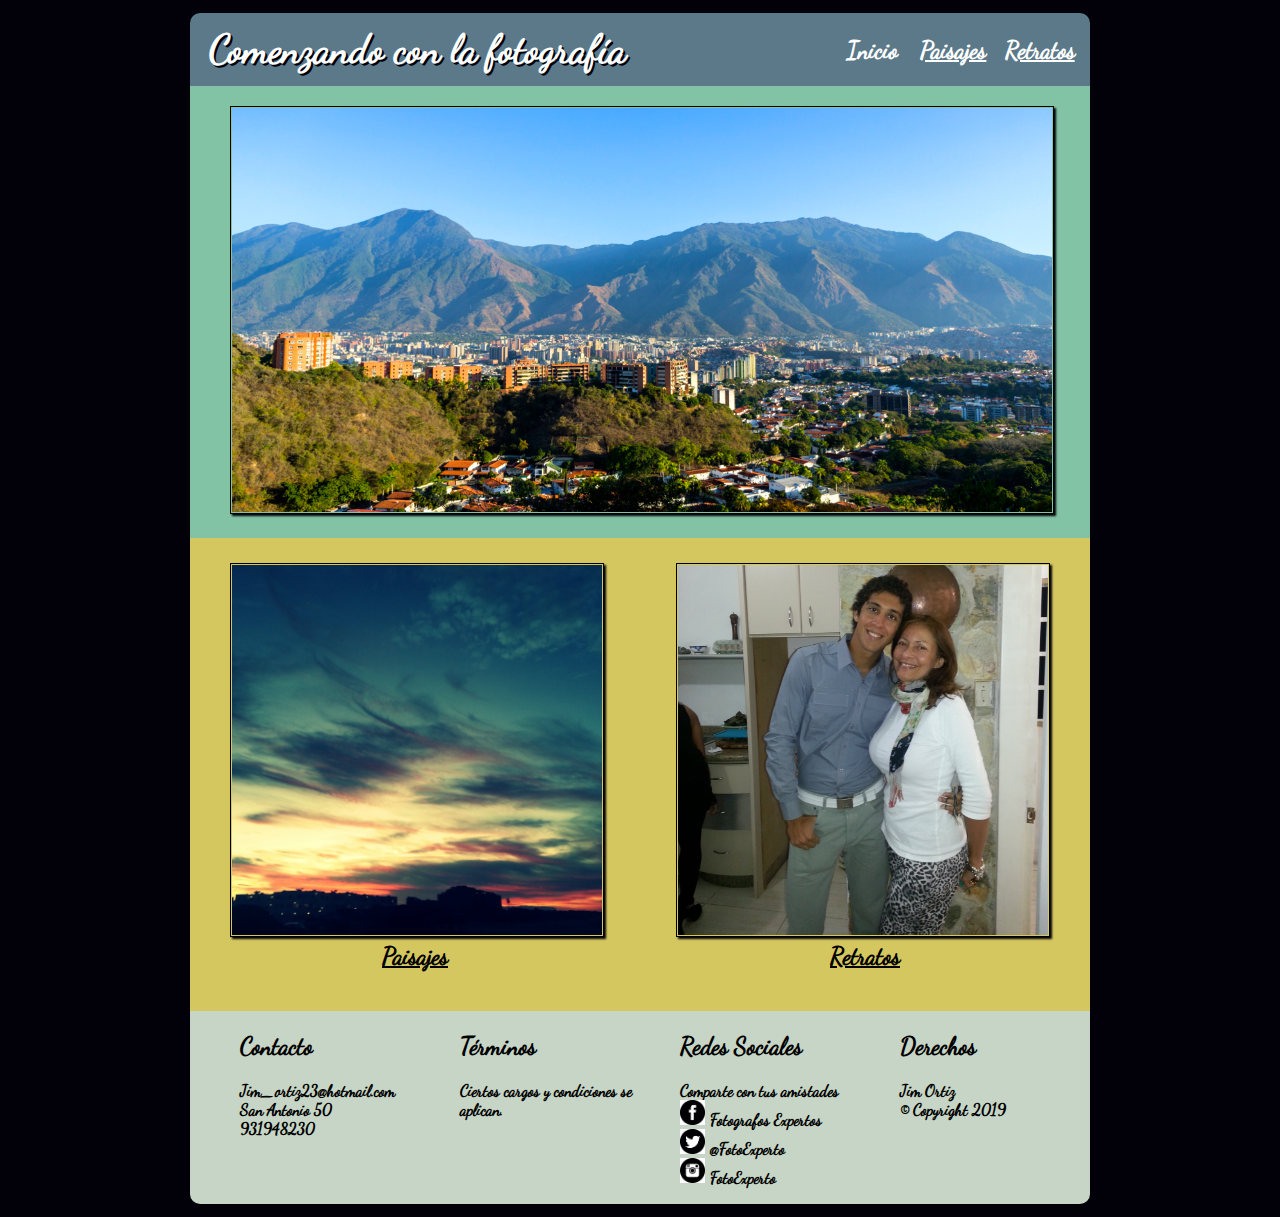
<file: 2. PCCS3/index.html>
<!DOCTYPE html>
<html>
<head>
	<meta charset="utf-8">
	<meta name="viewport" content="width=device-width,user-scalable=no">
	<title>Comienzo de la fotografía</title>
	<link rel="stylesheet" type="text/css" href="css/estilos2doPJ.css">
</head>
<body>
	<div class="contenido">
		<header>
			<h1>Comenzando con la fotografía</h1>
			<nav class="Links">
				<h2><a href="index.html">Inicio</a></h2>
				<h2><a href="html/paisajes.html">Paisajes</a></h2>
				<h2><a href="html/retratos.html">Retratos</a></h2>
			</nav>	
		</header>
			<section>
				<div class="bloque">
					<figure>
						<img src="img/avila.jpg" alt="Avila" title="El Avila" id="imagen1"/>
					</figure>
				</div>
				<div class="bloque2">	
					<figure id="imagen2">
						<img src="img/paisaje.jpg" alt="Paisaje" title="Paisaje"/>
						<h2><a href="html/paisajes.html">Paisajes</a></h2>
					</figure>
					<figure id="imagen3">
						<img src="img/retrato.jpg" alt="retrato" title="Retrato" />
						<h2><a href="html/experiencia.html">Retratos</a></h2>
					</figure>
				</div>
			</section>
		<footer class="columnas">
			<div id="columna1">
				<ul>
					<li><h2>Contacto</h2></li>
				</ul>	
				<ul>
					<li><a href="mailto:jim_ortiz23@hotmail.com">Jim_ortiz23@hotmail.com</a></li>
					<li>San Antonio 50</li>
					<li>931948230</li>
				</ul>
			</div>
			<div id="columna2">
				<ul>
					<li><h2>Términos</h2></li>
				</ul>
				<ul>
					<li>Ciertos cargos y condiciones se aplican.</li>
				</ul>
			</div>
			<div id="columna3">
				<ul>
					<li><h2>Redes Sociales</h2></li>
				</ul>
				<ul>
					<li>Comparte con tus amistades</li>
					<li><a href="http://facebook.com"><img src="img/facebook.png" alt="Facebook" width="25" height="25">Fotografos Expertos</a></li>
					<li><a href="http://twitter.com"><img src="img/twitter.png" alt="Twitter" width="25" height="25">@FotoExperto</a></li>
					<li><a href="https://www.instagram.com"><img src="img/instagram.png" alt="Twitter" width="25" height="25">FotoExperto</a></li>
				</ul>
			</div>
			<div id="columna4">
				<ul>
					<li><h2>Derechos</h2></li>
				</ul>
				<ul>
					<li>Jim Ortiz</li>
					<li>© Copyright 2019</li>
				</ul>
			</div>
		</footer>
	</div>
</body>
</html>
</file>
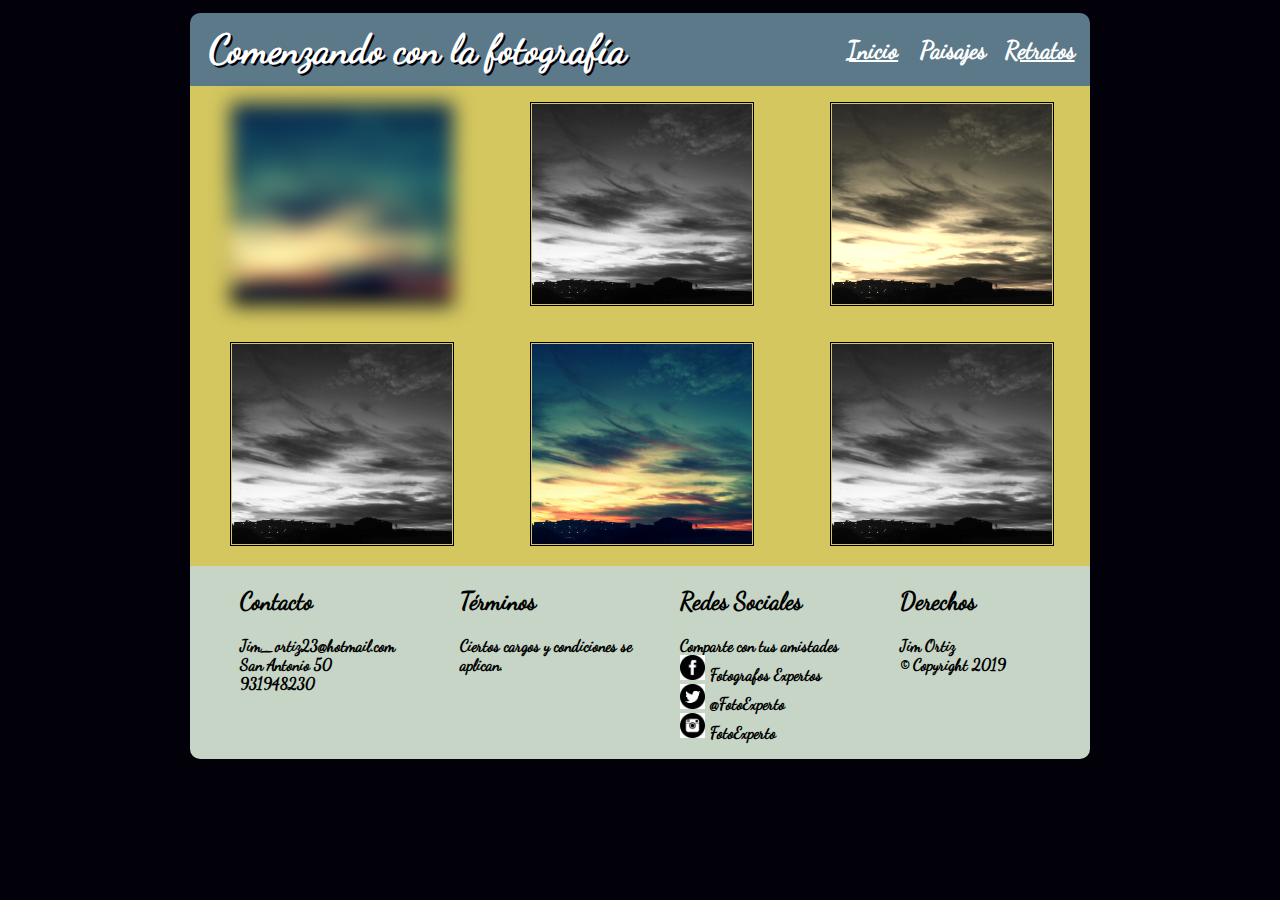
<file: 2. PCCS3/html/paisajes.html>
<!DOCTYPE html>
<html>
<head>
	<meta charset="utf-8">
	<meta name="viewport" content="width=device-width,user-scalable=no">
	<title>Estes es el 2do proyecto.</title>
	<link rel="stylesheet" type="text/css" href="../css/paisajes.css">
</head>
<body>
	<div class="contenido">
		<header>
			<h1>Comenzando con la fotografía</h1>
			<nav class="Links">
				<h2><a href="../index.html">Inicio</a></h2>
				<h2><a href="paisajes.html">Paisajes</a></h2>
				<h2><a href="../html/retratos.html">Retratos</a></h2>
			</nav>	
		</header>
		<article>
			<div class="agrupacion1">
				<figure id="imagen1">
					<img src="../img/paisaje.jpg" alt="Paisaje" title="Paisaje"/>
				</figure>
				<figure id="imagen2">
					<img src="../img/paisaje.jpg" alt="Paisaje" title="Paisaje"/>
				</figure>
				<figure id="imagen3">
					<img src="../img/paisaje.jpg" alt="Paisaje" title="Paisaje"/>
				</figure>
			</div>
			<div class="agrupacion2">
				<figure id="imagen4">
					<img src="../img/paisaje.jpg" alt="Paisaje" title="Paisaje"/>
				</figure>
				<figure id="imagen5">
					<img src="../img/paisaje.jpg" alt="Paisaje" title="Paisaje"/>
				</figure>
				<figure id="imagen6">
					<img src="../img/paisaje.jpg" alt="Paisaje" title="Paisaje"/>
				</figure>
			</div>
		</article>
		<footer class="columnas">
			<div id="columna1">
				<ul>
					<li><h2>Contacto</h2></li>
				</ul>	
				<ul>
					<li><a href="mailto:jim_ortiz23@hotmail.com">Jim_ortiz23@hotmail.com</a></li>
					<li>San Antonio 50</li>
					<li>931948230</li>
				</ul>
			</div>
			<div id="columna2">
				<ul>
					<li><h2>Términos</h2></li>
				</ul>
				<ul>
					<li>Ciertos cargos y condiciones se aplican.</li>
				</ul>
			</div>
			<div id="columna3">
				<ul>
					<li><h2>Redes Sociales</h2></li>
				</ul>
				<ul>
					<li>Comparte con tus amistades</li>
					<li><a href="http://facebook.com"><img src="../img/facebook.png" alt="Facebook" width="25" height="25">Fotografos Expertos</a></li>
					<li><a href="http://twitter.com"><img src="../img/twitter.png" alt="Twitter" width="25" height="25">@FotoExperto</a></li>
					<li><a href="https://www.instagram.com"><img src="../img/instagram.png" alt="Twitter" width="25" height="25">FotoExperto</a></li>
				</ul>
			</div>
			<div id="columna4">
				<ul>
					<li><h2>Derechos</h2></li>
				</ul>
				<ul>
					<li>Jim Ortiz</li>
					<li>© Copyright 2019</li>
				</ul>
			</div>
		</footer>
	</div>
</body>
</html>
</file>
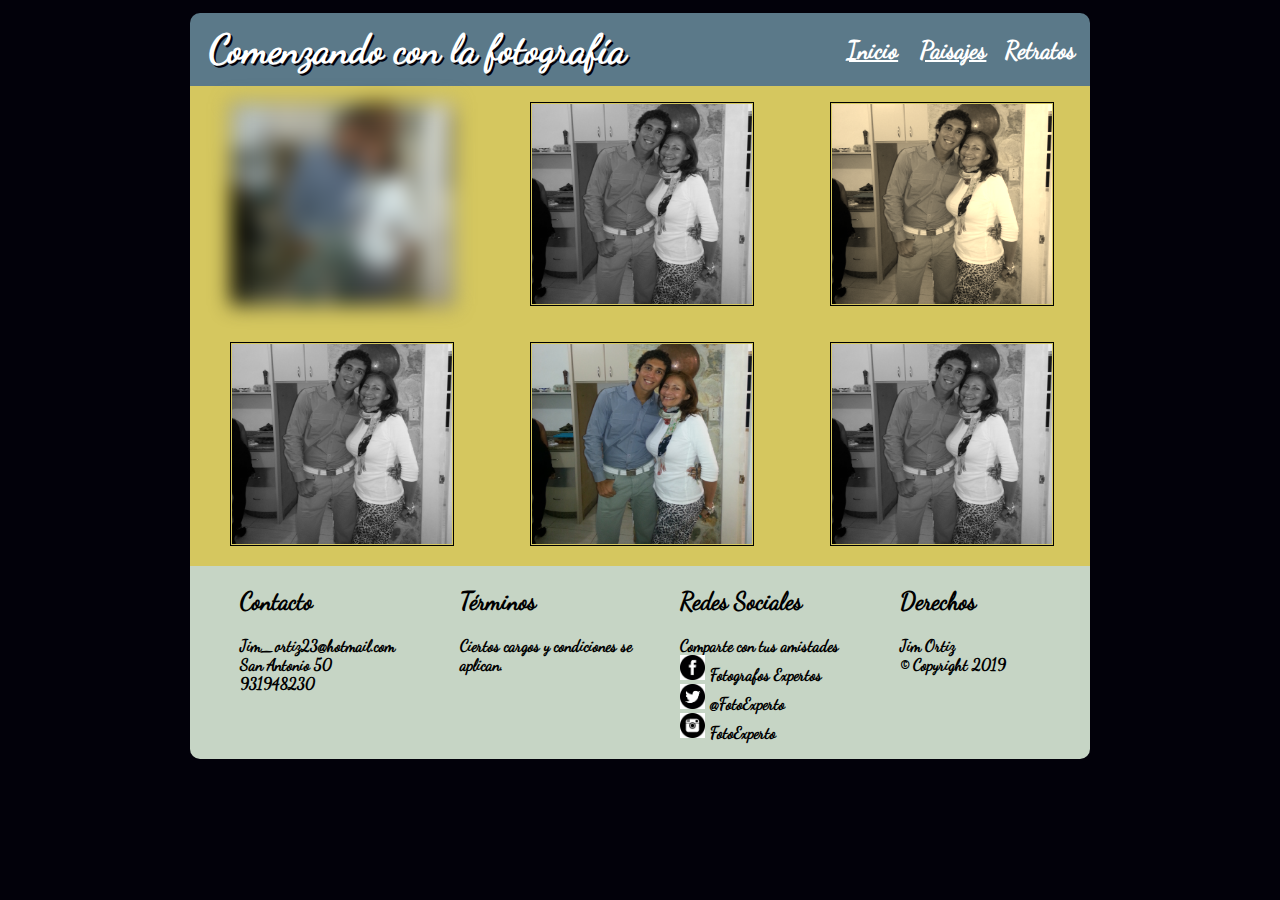
<file: 2. PCCS3/html/retratos.html>
<!DOCTYPE html>
<html>
<head>
	<meta charset="utf-8">
	<meta name="viewport" content="width=device-width,user-scalable=no">
	<title>Estes es el 2do proyecto.</title>
	<link rel="stylesheet" type="text/css" href="../css/retrato.css">
</head>
<body>
	<div class="contenido">
		<header>
			<h1>Comenzando con la fotografía</h1>
			<nav class="Links">
				<h2><a href="../index.html">Inicio</a></h2>
				<h2><a href="../html/paisajes.html">Paisajes</a></h2>
				<h2><a href="retratos.html">Retratos</a></h2>
			</nav>	
		</header>
		<article>
			<div class="agrupacion1">
				<figure id="imagen1">
					<img src="../img/retrato.jpg" alt="retrato" title="retrato"/>
				</figure>
				<figure id="imagen2">
					<img src="../img/retrato.jpg" alt="retrato" title="retrato"/>
				</figure>
				<figure id="imagen3">
					<img src="../img/retrato.jpg" alt="retrato" title="retrato"/>
				</figure>
			</div>
			<div class="agrupacion2">
				<figure id="imagen4">
					<img src="../img/retrato.jpg" alt="retrato" title="retrato"/>
				</figure>
				<figure id="imagen5">
					<img src="../img/retrato.jpg" alt="retrato" title="retrato"/>
				</figure>
				<figure id="imagen6">
					<img src="../img/retrato.jpg" alt="retrato" title="retrato"/>
				</figure>
			</div>
		</article>
		<footer class="columnas">
			<div id="columna1">
				<ul>
					<li><h2>Contacto</h2></li>
				</ul>	
				<ul>
					<li><a href="mailto:jim_ortiz23@hotmail.com">Jim_ortiz23@hotmail.com</a></li>
					<li>San Antonio 50</li>
					<li>931948230</li>
				</ul>
			</div>
			<div id="columna2">
				<ul>
					<li><h2>Términos</h2></li>
				</ul>
				<ul>
					<li>Ciertos cargos y condiciones se aplican.</li>
				</ul>
			</div>
			<div id="columna3">
				<ul>
					<li><h2>Redes Sociales</h2></li>
				</ul>
				<ul>
					<li>Comparte con tus amistades</li>
					<li><a href="http://facebook.com"><img src="../img/facebook.png" alt="Facebook" width="25" height="25">Fotografos Expertos</a></li>
					<li><a href="http://twitter.com"><img src="../img/twitter.png" alt="Twitter" width="25" height="25">@FotoExperto</a></li>
					<li><a href="https://www.instagram.com"><img src="../img/instagram.png" alt="Twitter" width="25" height="25">FotoExperto</a></li>
				</ul>
			</div>
			<div id="columna4">
				<ul>
					<li><h2>Derechos</h2></li>
				</ul>
				<ul>
					<li>Jim Ortiz</li>
					<li>© Copyright 2019</li>
				</ul>
			</div>
		</footer>
	</div>
</body>
</html>
</file>
<file: 2. PCCS3/css/estilos2doPJ.css>
@font-face {
  font-family: 'DancingScript';
  src: url('../fuentes/DancingScript.ttf');
}
body {
	margin: 1%;
	background-color: #02010a;
}
.contenido {
	font-family: DancingScript;
	width: 100%;
	text-align: center;
	display: grid;
}
header {
	padding: 3px 10px;
	border-radius: 10px 10px 0px 0px;
	background-color: #5b7989;
	animation-name: nav-animacion;
	animation-duration: 1s;
	-webkit-animation-delay: 0.1s;
	-o-animation-delay: 0.1s;
	animation-delay: 0.1s;
}
@-webkit-keyframes nav-animacion{
	0%{
		margin-top: 150%;
	}
	60%{
		margin-top: -5%;
	}
	100%{
		margin-top: 0%;
	}
}
header nav {
	width: 250px;
	height: 50px;
	margin: 0 auto;
}
header > h1 {
	margin: 1%;
	font-size: 2.5em;
	color: white;
	text-shadow: 2px 2px #02010a;
}

nav > h2 {
	margin: 1%;
}
nav h2 a {
	color: white;
}
a[href^='index']{
  text-decoration: none;
}
section {
	display: grid;
	margin: 0 auto;
	height: 100%;
	text-align: center;
}

figure img {
	padding: 1px 1px;
	width: 100%;
}

footer {
	padding: 1px 10px;
	border-radius: 0px 0px 10px 10px;
	background-color: #C6D5C5;
	text-align: left;
}
footer ul {
	height: -100px: 
}
footer ul li{
	list-style: none;
	font-weight: bold;
}
footer ul li a > img{
	margin-right: 5px;
}

footer ul li a{
	color: black;
	text-decoration: none;
}
.bloque {
	display: flex;
	flex-direction: column;
	width: 100%;
}
.Links {
	display: flex;
	flex-direction: row;
}
.Links > h2 {
	text-align: center;
	width: 33.3%;
}
.bloque{
	background-color: #82c3a6;
	width: 100%;
}
.bloque figure {
	margin: 20px 40px;
}
.bloque2 {
	background-color: #d5c75f;
	width: 100%;
}
.bloque2 figure {
	margin: 20px 40px;
}
#imagen1{
	border: 1px solid;
	-webkit-box-shadow: 2px 2px 2px #02010a;
}
#imagen2 img{
	float: left;
	border: 1px solid;
	-webkit-box-shadow: 2px 2px 2px #02010a;
	transition-duration: 1s;
	transition-property: transform box-shadow;
	margin: 5px auto;
	}
#imagen2 img:hover {
	transform: rotate(10deg);
	-webkit-box-shadow: 2px 2px 2px #82c3a6;
}
#imagen2 h2 a {
	color: black;
}

#imagen3 img{
	float: right;
	border: 1px solid;
	-webkit-box-shadow: 2px 2px 2px #02010a;
	transition-duration: 1s;
	transition-property: transform box-shadow;
	margin: 5px auto;
	}
#imagen3 img:hover {
	transform: translate(20px, -5px);
	-webkit-box-shadow: 2px 2px 2px #82c3a6;
}
#imagen3 h2 a {
	color: black;
}



@media (min-width: 900px){
	.contenido {
		width: 900px;
		margin: 0 auto;
	}
	header h1{
		height: 100%;
  		float: left;
  		padding: 0.5% 10.55 0 0;
	}
	header nav  {
		margin-top: 2%;
		margin-right: 2%;
  		
	}
	header nav a{
		float: right; 
	}
	section {
		width: 100%;
	}

	.Links > h2 {
	text-align: none;
	flex: none;
	}
	.bloque2 {
		display: flex;
		flex-direction: row;
	}
	.columnas {
		display: flex;
		flex-direction: row;
	}
	#imagen2 {
		width: 50%;
	}
	#imagen3 {
		width: 50%;
	}
	#columna1 {
		width: 25%;
	}
	#columna2 {
		width: 25%;
	}
	#columna3 {
		width: 25%;
	}
	#columna4 {
		width: 25%;
	}
}
</file>
<file: 2. PCCS3/css/paisajes.css>
@font-face {
  font-family: 'DancingScript';
  src: url('../fuentes/DancingScript.ttf');
}
body {
	margin: 1%;
	background-color: #02010a;
}
.contenido {
	font-family: DancingScript;
	width: 100%;
	text-align: center;
	display: grid;
}
header {
	padding: 3px 10px;
	border-radius: 10px 10px 0px 0px;
	background-color: #5b7989;
	animation-name: nav-animacion;
	animation-duration: 1s;
	-webkit-animation-delay: 0.1s;
	-o-animation-delay: 0.1s;
	animation-delay: 0.1s;
}
@-webkit-keyframes nav-animacion{
	0%{
		margin-top: 150%;
	}
	60%{
		margin-top: -5%;
	}
	100%{
		margin-top: 0%;
	}
}
header nav {
	width: 250px;
	height: 50px;
	margin: 0 auto;
}
header > h1 {
	margin: 1%;
	font-size: 2.5em;
	color: white;
	text-shadow: 2px 2px #02010a;
}

nav > h2 {
	margin: 1%;
}
nav h2 a {
	color: white;
}
a[href^='paisajes']{
  text-decoration: none;
}
article {
	width: 100%;
	background-color: #d5c75f;
}
figure img {
	padding: 1px 1px;
	width: 100%;
	height: 300px;
	border: 1px solid;
}
footer {
	padding: 1px 10px;
	border-radius: 0px 0px 10px 10px;
	background-color: #C6D5C5;
	text-align: left;
}
footer ul {
	height: -100px: 
}
footer ul li{
	list-style: none;
	font-weight: bold;
}
footer ul li a > img{
	margin-right: 5px;
}

footer ul li a{
	color: black;
	text-decoration: none;
}
.Links {
	display: flex;
	flex-direction: row;
}
.Links > h2 {
	text-align: center;
	width: 33.3%;
}
#imagen1{
		filter: blur(10px);
	}
	#imagen2{
		filter: grayscale(100%);
	}
	#imagen3{
		filter: sepia(90%);
	}
	#imagen4{
		filter: grayscale(100%);
	}
	#imagen6{
		filter: grayscale(100%);
	}


@media (min-width: 900px){
	.contenido {
		width: 900px;
		margin: 0 auto;
	}
	header h1{
		height: 100%;
  		float: left;
  		padding: 0.5% 10.55 0 0;
	}
	header nav  {
		margin-top: 2%;
		margin-right: 2%;
  		
	}
	header nav a{
		float: right; 
	}
	
	article div{
	box-sizing: border-box;
	display: -webkit-flex;
	display: flex;
	-webkit-flex-flow: column;
	flex-flow: column;
}

	figure img {
	padding: 1px 1px;
	height: 200px;
	border: 1px solid;
}

	.Links > h2 {
	text-align: none;
	flex: none;
	}
	.agrupacion1 {
	display: -webkit-flex;
	display: flex;
	-webkit-flex-flow: row;
	flex-flow: row;
	}
	.agrupacion2 {
	display: -webkit-flex;
	display: flex;
	-webkit-flex-flow: row;
	flex-flow: row;
	}	
	.columnas {
	display: -webkit-flex;
	display: flex;
	-webkit-flex-flow: row wrap;
	flex-flow: row wrap;
}
	#columna1 {
		width: 25%;
	}
	#columna2 {
		width: 25%;
	}
	#columna3 {
		width: 25%;
	}
	#columna4 {
		width: 25%;
	}
	#imagen1{
		width: 33.33%;
	}
	#imagen2{
		width: 33.33%;
	}
	#imagen3{
		width: 33.33%;
	}
	#imagen4{
		width: 33.33%;
	}
	#imagen5{
		width: 33.33%;
	}
	#imagen6{
		width: 33.33%;
	}
}
</file>
<file: 2. PCCS3/css/retrato.css>
@font-face {
  font-family: 'DancingScript';
  src: url('../fuentes/DancingScript.ttf');
}
body {
	margin: 1%;
	background-color: #02010a;
}
.contenido {
	font-family: DancingScript;
	width: 100%;
	text-align: center;
	display: grid;
}
header {
	padding: 3px 10px;
	border-radius: 10px 10px 0px 0px;
	background-color: #5b7989;
	animation-name: nav-animacion;
	animation-duration: 1s;
	-webkit-animation-delay: 0.1s;
	-o-animation-delay: 0.1s;
	animation-delay: 0.1s;
}
@-webkit-keyframes nav-animacion{
	0%{
		margin-top: 150%;
	}
	60%{
		margin-top: -5%;
	}
	100%{
		margin-top: 0%;
	}
}
header nav {
	width: 250px;
	height: 50px;
	margin: 0 auto;
}
header > h1 {
	margin: 1%;
	font-size: 2.5em;
	color: white;
	text-shadow: 2px 2px #02010a;
}

nav > h2 {
	margin: 1%;
}
nav h2 a {
	color: white;
}
a[href^='retrato']{
  text-decoration: none;
}
article {
	width: 100%;
	background-color: #d5c75f;
}
figure img {
	padding: 1px 1px;
	width: 100%;
	height: 300px;
	border: 1px solid;
}
footer {
	padding: 1px 10px;
	border-radius: 0px 0px 10px 10px;
	background-color: #C6D5C5;
	text-align: left;
}
footer ul {
	height: -100px: 
}
footer ul li{
	list-style: none;
	font-weight: bold;
}
footer ul li a > img{
	margin-right: 5px;
}

footer ul li a{
	color: black;
	text-decoration: none;
}
.Links {
	display: flex;
	flex-direction: row;
}
.Links > h2 {
	text-align: center;
	width: 33.3%;
}
#imagen1{
		filter: blur(10px);
	}
#imagen2{
	filter: grayscale(100%);
	}
#imagen3{
		filter: sepia(90%);
	}
#imagen4{
		filter: grayscale(100%);
	}
#imagen6{
		filter: grayscale(100%);
	}


@media (min-width: 900px){
	.contenido {
		width: 900px;
		margin: 0 auto;
	}
	header h1{
		height: 100%;
  		float: left;
  		padding: 0.5% 10.55 0 0;
	}
	header nav  {
		margin-top: 2%;
		margin-right: 2%;
  		
	}
	header nav a{
		float: right; 
	}
	
	article div{
	box-sizing: border-box;
	display: -webkit-flex;
	display: flex;
	-webkit-flex-flow: column;
	flex-flow: column;
}

	figure img {
	padding: 1px 1px;
	height: 200px;
	border: 1px solid;
}

	.Links > h2 {
	text-align: none;
	flex: none;
	}
	.agrupacion1 {
	display: -webkit-flex;
	display: flex;
	-webkit-flex-flow: row;
	flex-flow: row;
	}
	.agrupacion2 {
	display: -webkit-flex;
	display: flex;
	-webkit-flex-flow: row;
	flex-flow: row;
	}	
	.columnas {
	display: -webkit-flex;
	display: flex;
	-webkit-flex-flow: row wrap;
	flex-flow: row wrap;
}
	#columna1 {
		width: 25%;
	}
	#columna2 {
		width: 25%;
	}
	#columna3 {
		width: 25%;
	}
	#columna4 {
		width: 25%;
	}
	#imagen1{
		width: 33.33%;
	}
	#imagen2{
		width: 33.33%;
	}
	#imagen3{
		width: 33.33%;
	}
	#imagen4{
		width: 33.33%;
	}
	#imagen5{
		width: 33.33%;
	}
	#imagen6{
		width: 33.33%;
	}
}
</file>
